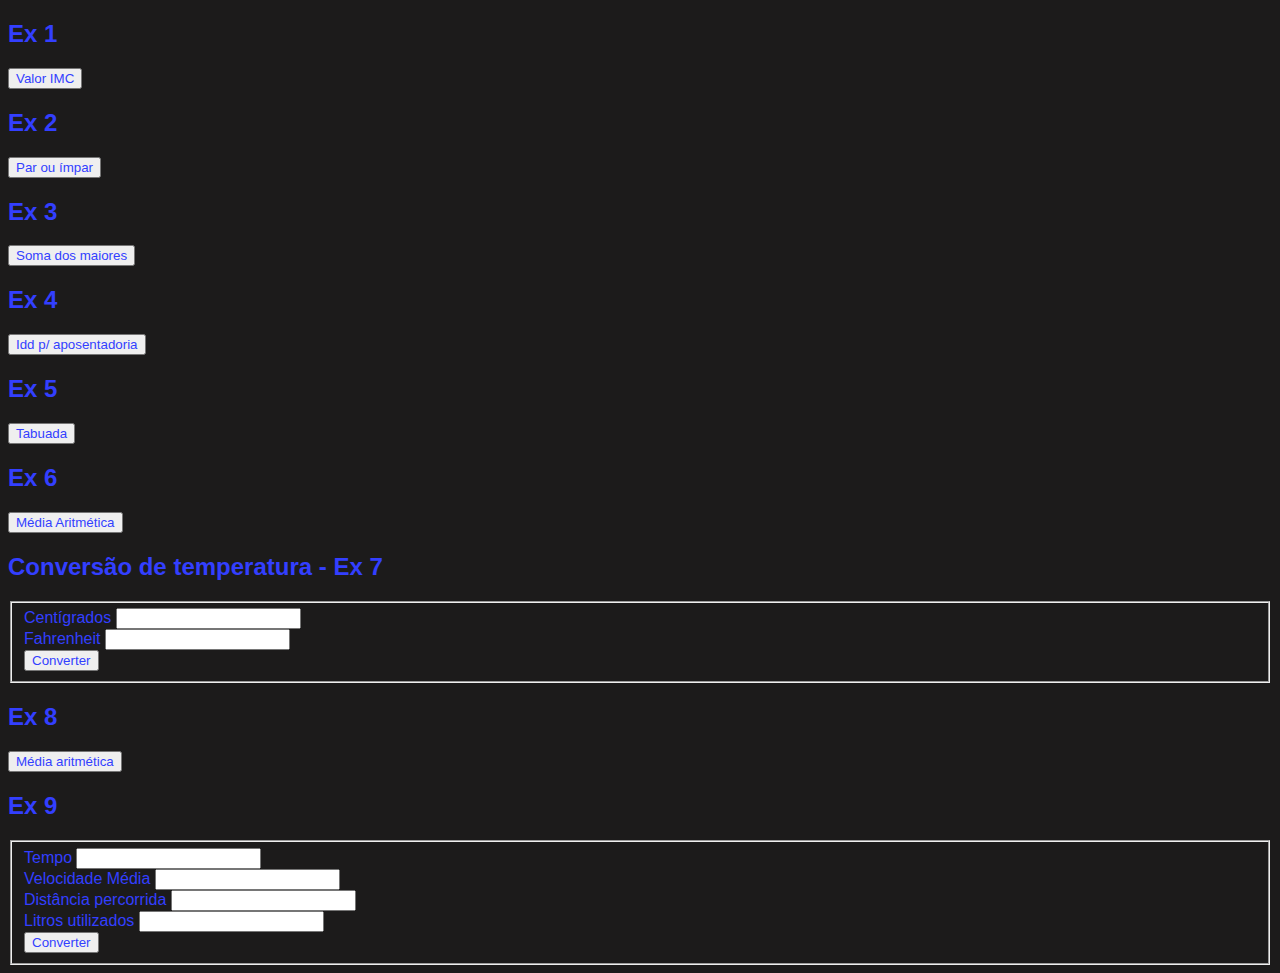
<file: index.html>
<!DOCTYPE html>
<html lang="pt-br">

<head>
    <meta charset="UTF-8">
    <meta http-equiv="X-UA-Compatible" content="IE=edge">
    <meta name="viewport" content="width=device-width, initial-scale=1.0">
    <title>Exercício javascript</title>
    <script type="text/javascript" src="myFirstJS.js"></script>
    <script type="text/javascript" src="par.js"></script>
    <script type="text/javascript" src="aposentadoria.js"></script>
    <script type="text/javascript" src="somamaiores.js"></script>
    <script type="text/javascript" src="temperatura.js"></script>
    <script type="text/javascript" src="tabuada.js"></script>
    <script type="text/javascript" src="media.js"></script>
    <script type="text/javascript" src="velocidade.js"></script>
    <link href="style.css" rel="stylesheet">
</head>

<body class="bg">

    <h2>Ex 1</h2>
    <input type="button" value="Valor IMC" onclick="CalcularIMC()">

    <h2>Ex 2</h2>
    <input type="button" value="Par ou ímpar" onclick="CalcularPar()">

    <h2>Ex 3</h2>
    <input type="button" value="Soma dos maiores" onclick="CalcularSomaMaiores()">

    <h2>Ex 4</h2>
    <input type="button" value="Idd p/ aposentadoria" onclick="CalcularAposentadoria()">

    <h2>Ex 5</h2>
    <input type="button" value="Tabuada" onclick="CalcularTabuada()">

    <h2>Ex 6</h2>
    <input type="button" value="Média Aritmética" onclick="CalcularMediaAritmetica()">

    <h2>Conversão de temperatura - Ex 7</h2>

    <fieldset>

        <label for="Centigrados">Centígrados</label>
        <input type="number" id="Centigrados" onkeyup="ConverterTemperatura()" ;>

        <br>

        <label for="Fahrenheit">Fahrenheit</label>
        <input type="number" id="Fahrenheit">

        <br>

        <input type="button" value="Converter" onClick="ConverterTemperatura();">

    </fieldset>

    <h2>Ex 8</h2>
    <input type="button" value="Média aritmética" onclick="CalcularMedia()">


    <h2>Ex 9</h2>
    <fieldset>

        <label for="Tempo">Tempo</label>
        <input type="number" id='Tempo' value="Tempo de viagem" onclick="CalcularVelocidade()">

        <br>

        <label for="Velocidade">Velocidade Média</label>
        <input type="number" id='VelocidadeMedia' value="Velocidade" onclick="CalcularVelocidade()">

        <br>

        <label for="Distancia">Distância percorrida</label>
        <input type="number" id='DistanciaPercorrida' value="Distancia" onclick="CalcularVelocidade()">

        <br>

        <label for="Litros">Litros utilizados</label>
        <input type="number" id='Litros' value="Litros" onclick="CalcularVelocidade()">

        <br>

        <input type="button" value="Converter" onClick="CalcularVelocidade();">

    </fieldset>

</body>

</html>
</file>
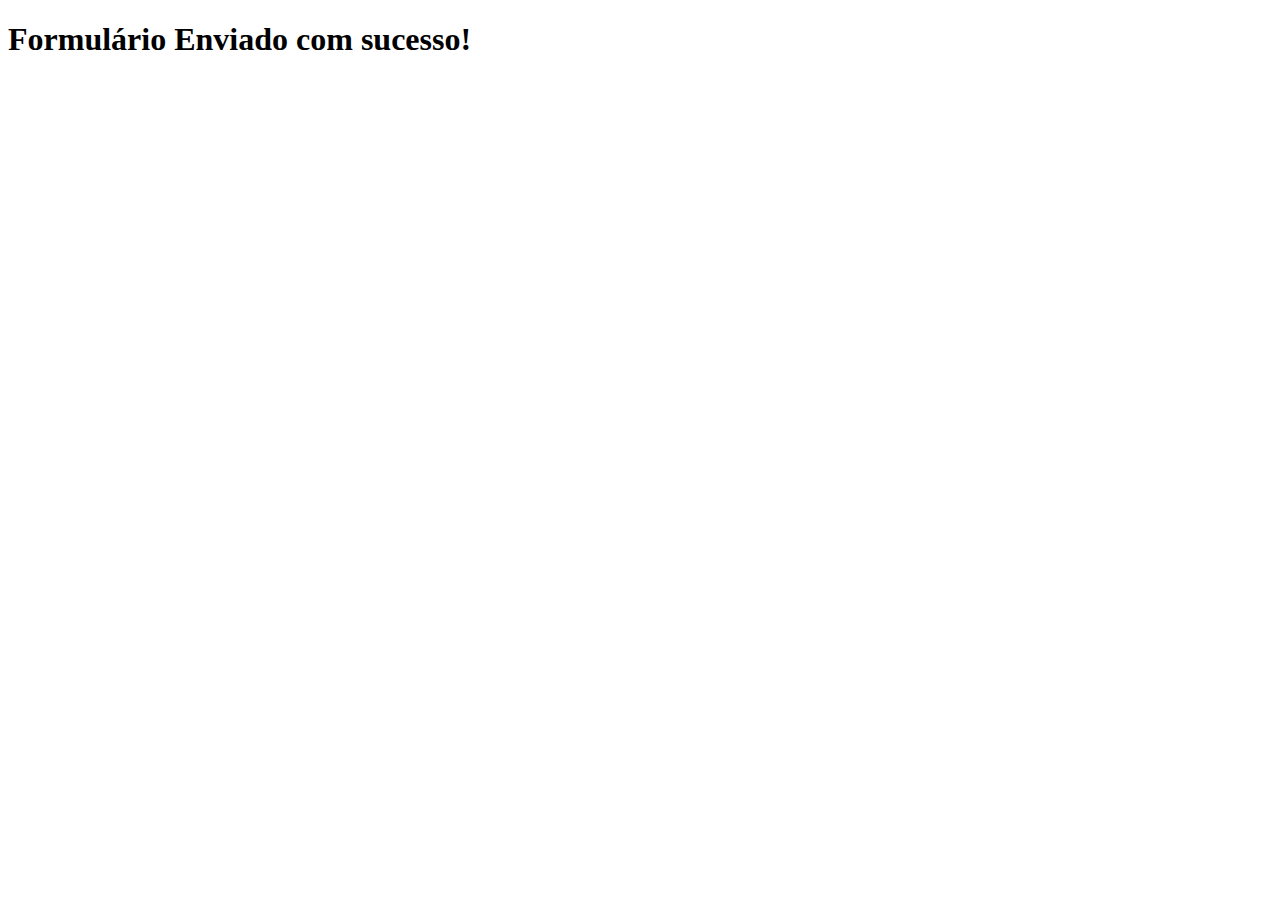
<file: Contato/sucesso.html>
<!DOCTYPE html>
<html lang="pt-BR">
<head>
    <meta charset="UTF-8">
    <meta name="viewport" content="width=device-width, initial-scale=1.0">
    <meta http-equiv="X-UA-Compatible" content="ie=edge">
    <title>Sucesso</title>
</head>
<body>
    <h1>Formulário Enviado com sucesso!</h1>
</body>
</html>
</file>
<file: style.css>
* {
    color: #333fff;
    font-family: Arial, Helvetica, sans-serif;
}

.bg {
    background-color: #1c1b1b;
}
</file>
